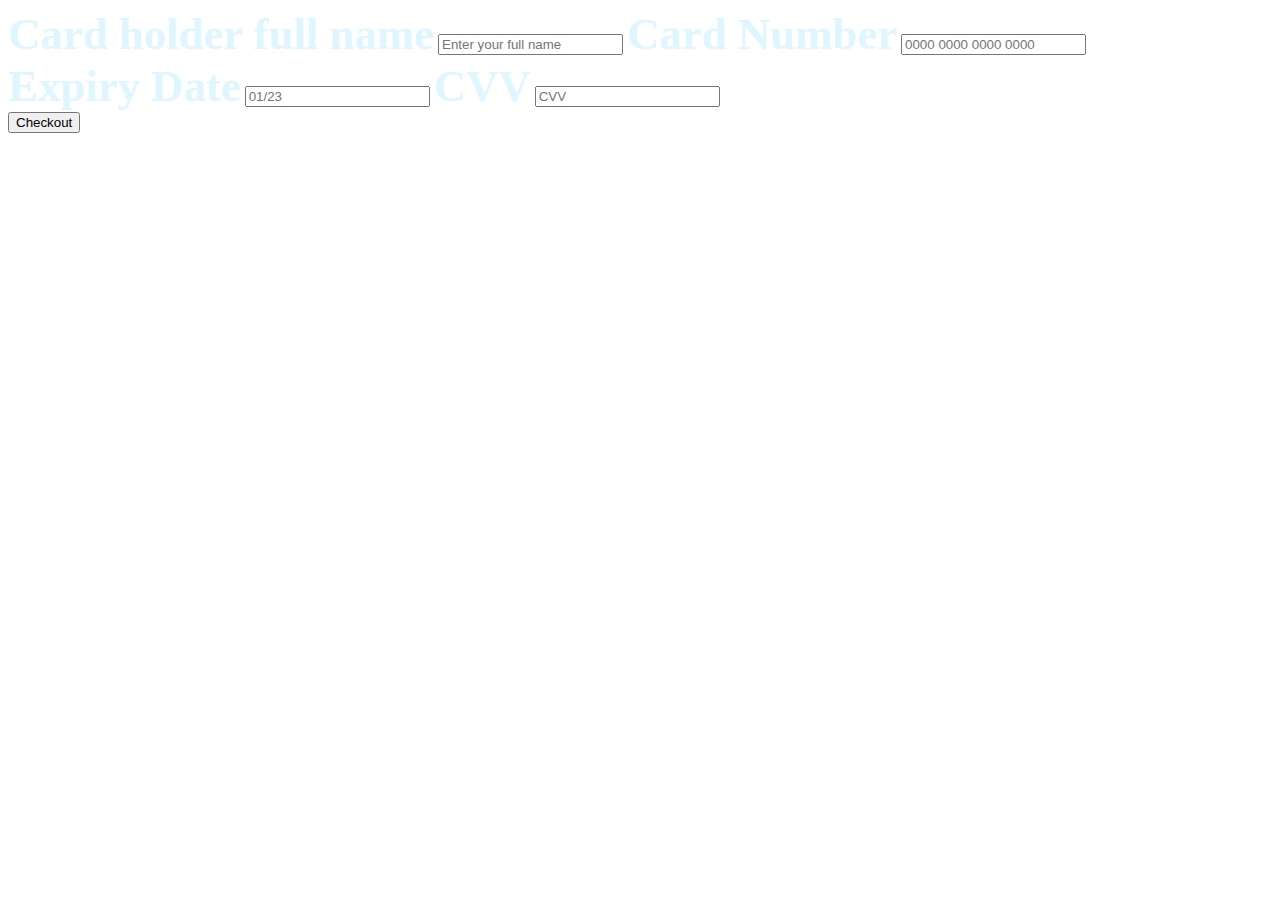
<file: login2.html>
<!DOCTYPE html>
<html lang="en">
<head>
    <meta charset="UTF-8">
    <meta name="viewport" content="width=device-width, initial-scale=1.0">
    <title>Document</title>
    <link rel="stylesheet" href="style.css">
</head>
<body>
    <section class="add-card page">
        <form class="form">
          <label for="name" class="label">
            <span class="title">Card holder full name</span>
            <input
              class="input-field"
              type="text"
              name="input-name"
              title="Input title"
              placeholder="Enter your full name"
            />
          </label>
          <label for="serialCardNumber" class="label">
            <span class="title">Card Number</span>
            <input
              id="serialCardNumber"
              class="input-field"
              type="number"
              name="input-name"
              title="Input title"
              placeholder="0000 0000 0000 0000"
            />
          </label>
          <div class="split">
            <label for="ExDate" class="label">
              <span class="title">Expiry Date</span>
              <input
                id="ExDate"
                class="input-field"
                type="text"
                name="input-name"
                title="Expiry Date"
                placeholder="01/23"
              />
            </label>
            <label for="cvv" class="label">
              <span class="title"> CVV</span>
              <input
                id="cvv"
                class="input-field"
                type="number"
                name="cvv"
                title="CVV"
                placeholder="CVV"
              />
            </label>
          </div>
          <input class="checkout-btn" type="button" value="Checkout" />
        </form>
      </section>
      
</body>
</html>
</file>
<file: style.css>
@font-face {
  font-family: "babapro";
  src: url("BabaPro-Bold.ttf");
}

#serialAiContainer{
  display: none;
}
#serialPreferitiContainer{
  display: none;
}

.bookmark-btn.clicked{
  color:#f4ce55;
}

.img-preferiti{
  max-width: 200px;
  max-height: 200px;
  justify-self: center;
  margin: 0 auto;
}
#serialMARKET-PLACE{
  display: block;
}
.sparkle{
  color: transparent;
  text-shadow: 0 0 0 #212529;
}



.font-questrial{
  font-family: "Questrial", sans-serif;
  font-weight: 400;
  font-style: normal;
}

.babapro-font{
  font-family: "babapro";
}

.body-home-page{
  width: 100%;
  display: block;
  outline: none;
  height: 120vh;
  background-image: url("back-dark.png");
  background-size: cover;
  overflow-x: hidden;
}


.img-logo-source{
  background-color: #21252915;
  text-align: center;
  
  
}
.img-logo-source:hover{
  background-color: #21252921;
  transition: 0.2s ease-in;
}

.img-carousel{
  width: 80%;
  margin: 0 auto;
}

.btn-hover-dark-secondary:hover{
  background-color: #d2a72700;
  box-shadow: 0 2px 5px 0 rgba(0, 0, 0, 0.16), 0 2px 10px 0 rgba(0, 0, 0, 0.12);
}

#marketPlaceSerial{
  height: auto;
}

.text-warning-secondary{
  color: #916e04e4;
}

.card{
  background-color: #ffffffe0;
  box-shadow: 0px 0px 20px 3px #00000068;
  height: 100%;
  cursor: pointer;
}
.navbar-brand{
  font-size: 105%;
}

.nav-item{
  border-top-left-radius: 10px;
  border-bottom-left-radius: 10px;
}
.nav-item:hover{
  background-color: #21252937;
  cursor: pointer;
}
.dropdown-menu{
  background-color: #322016;
  font-family: monospace;
}
.dropdown-item:hover{
  background-color: #8b8e9814;
}
.dropdown-toggle:hover{
  background-color: #8b8e981c; 
}

.hr-menu{
  color:#f2f7ffd7;
  margin: 0 auto;
  width: 90%;
  padding: 0;
}

.material-symbols-outlined{
  padding: 1%;
}



#regSerialButton:hover{
  border-color: #f4ce55;
}

.header-home-page{
    display: flex;
    width: auto;
    position: fixed;
    width: 97.3%;
    padding: 1%;
    background-color: rgba(61, 59, 59, 0.267);
    margin-top: -10px;
}

#footerSerial{
  color: #DFF6FF;
}

.container-button-logo{
    color: #ffff;
    width: 50%;
    font-size: 210%;
    align-self: center;
    font-weight: bold;
}
.container-singup-singnin{
    align-self: center;
    display: flex;
    flex-direction: row;
    gap: 3%;
    width: 50%;
    font-weight: bold;
    font-size: 140%;
    justify-content: right;
}
.singin:hover{
    background-color: #f27a3541;
}
.singup{
    background-color: #F27B35;
}
.singup,.singin{
    color: aliceblue;
    padding: 15px;
    align-self: center;
    cursor: pointer;
    border-radius: 10px;
}

.container-image-home-page{
  height: 76%;
  width: 100%;
  margin: auto;
  margin-top: -10px;
  background-image: url("img-home.png");
  background-repeat: no-repeat;
  background-size: 100% auto;
}

#serialImage2{
  background-image: url("image4.png");
  width: auto;
}
.container1{
    width: 90%;
    height: 20%;
    font-size: 400%;
    padding: 5%;
    color: #DFF6FF;
}



#serialBodyLogin,#serialBodyPayment{
  display: flex;
  flex-direction: row;
  height: auto;
  overflow-x: hidden;
  overflow-y: hidden;
}

.container-image{
    margin: auto;
    width: 67%;
    margin-top: -10px;
    margin-left: -10px;
    height: 100%;
    background-repeat: no-repeat;
    background-image: url("img.png");
    background-size: 100% 100%;
    float: right;
}    

.container-login-form{
    display: flex;
    flex-direction: column;
    width: 34%;
    height: 100%;
    justify-content: center;
    float: right;
}





/*---------------------------------------------------------*/

.form_container {
    width: auto;
    display: flex;
    flex-direction: column;
    float: right;
    gap: 25px;
    padding: 40px;
  }

  #regSerialForm{
    width: 100%;
  }
  
  .title_container {
    display: flex;
    flex-direction: column;
    align-items: center;
    justify-content: center;
    gap: 10px;
  }
  
  .title {
    margin: 0;
    text-align: center;
    font-size: 280%;
    font-weight: 700;
    color: #DFF6FF;
  }
  
  .subtitle {
    font-size: 100%;
    max-width: 80%;
    text-align: center;
    line-height: 1.1rem;
    color: #8B8E98
  }
  
  .input_container {
    width: 100%;
    height: auto;
    position: relative;
    display: flex;
    flex-direction: column;
    gap: 10px;
  }
  
  .icon {
    width: 20px;
    position: absolute;
    z-index: 99;
    left: 12px;
    bottom: 15px;
  }
  
  .input_label {
    font-size: 120%;
    color: #8B8E98;
    font-weight: 600;
  }
  
  .input_field ,  .input_field2{
    width: auto;
    font-size: 100%;
    height: 50px;
    padding: 0 0 0 40px;
    border-radius: 7px;
    outline: none;
    border: 1px solid #e5e5e5;
    filter: drop-shadow(0px 1px 0px #efefef)
      drop-shadow(0px 1px 0.5px rgba(239, 239, 239, 0.5));
    transition: all 0.3s cubic-bezier(0.15, 0.83, 0.66, 1);
  }
  
  .input_field:focus ,  .input_field2:focus {
    
  }

  .input_field2{
    padding: 0 0 0 10px;
    width: 100%;
  }
  
  .sign-in_btn {
    width: 50%;
    height: 40px;
    align-self: center;
    border: none;
    background: #F27B35;
    border-radius: 7px;
    outline: none;
    color: #ffffff;
    font-size: larger;
    cursor: pointer;
  }
  
  .sign-in_ggl {
    width: 50%;
    height: auto;
    padding: 2%;
    display: flex;
    align-self: center;
    justify-content: center;
    background: #ffff;
    border-radius: 7px;
    outline: none;
    color: #242424ab;
    cursor: pointer;
    border: none;
  }
  
  .separator {
    width: 100%;
    display: flex;
    align-items: center;
    justify-content: center;
    gap: 30px;
    color: #8B8E98;
  }
  
  .separator .line {
    display: block;
    width: 100%;
    height: 1px;
    border: 0;
    background-color: #e8e8e897;
  }
  
  .note {
    font-size: 100%;
    text-align: center;
    color: #dff6ff59;
    text-decoration: underline;
    cursor: pointer;
  }
  .note:hover{
    color: #F27B35;
  }

  #serialNote2{
    font-size: 100%;
    text-align: center;
    color: #dff6ff59;
    text-decoration: solid;
    padding: 0;
    margin-bottom: -5px;
  }

  .container-main-data{
    display: flex;
    flex-direction: row;
    gap: 50px;
    width: 100%;
  }



  .container-fond-data{
    display: flex;
    width: 50%;
    flex-direction: column;
    gap: 20px;
  }


  #style-1::-webkit-scrollbar-track
  {
    -webkit-box-shadow: inset 0 0 6px rgba(255, 255, 255, 0.164);
    border-radius: 10px;
    background-color: #f5f5f500;
  }
  
  #style-1::-webkit-scrollbar
  {
    width: 12px;
    background-color: #f5f5f508;
  }
  
  #style-1::-webkit-scrollbar-thumb
  {
    border-radius: 10px;
    -webkit-box-shadow: inset 0 0 6px rgba(0,0,0,.3);
    background-color: #555;
  }


  #div-reg{
    width: 35%;
  }
  #div-pro{
    width: 50%;
  }

  #style-1{
    height: 725px;
  }

  #cardTipo{
    background-image: url("visaa.png");
    background-repeat: no-repeat;
    background-size: contain;
    height: 60px;
  }

  /* RESPONSIVE */
  @media screen and (max-width: 1400px) {

    .container-login-form{
      width: 100%;
    }
    .container-image{
      display: none;
    }
    #s6003{
      display: block;
    }
  }

  @media screen and (max-width: 1400px) {
    #div-reg{
      width: 100%;
    }
    #div-pro{
      width: 90%;
    }
  }

  @media screen and (max-height: 700px) {
    #serialBodyLogin,#serialBodyPayment{
      height: 950px;
      overflow: auto;
      overflow-x: hidden;
    }
    .container-login-form{
      height: 90%;
      font-size: 85%;
      }
    .container-image{
      height: 100%;
    }
    #style-1{
      height: 465px;
    }
   
  }
  @media screen and (max-height: 1000px) and (max-width : 1500px) {
   
    #style-1{
      height: 530px;
    }
    
   
  }
  
  
  

/*
  width: 67%;
    margin-top: -10px;
    margin-left: -10px;
    height: 950px;
    background-repeat: no-repeat;
    background-image: url("img.png");
    background-size: 100% 100%;
    float: right;

    */
</file>
